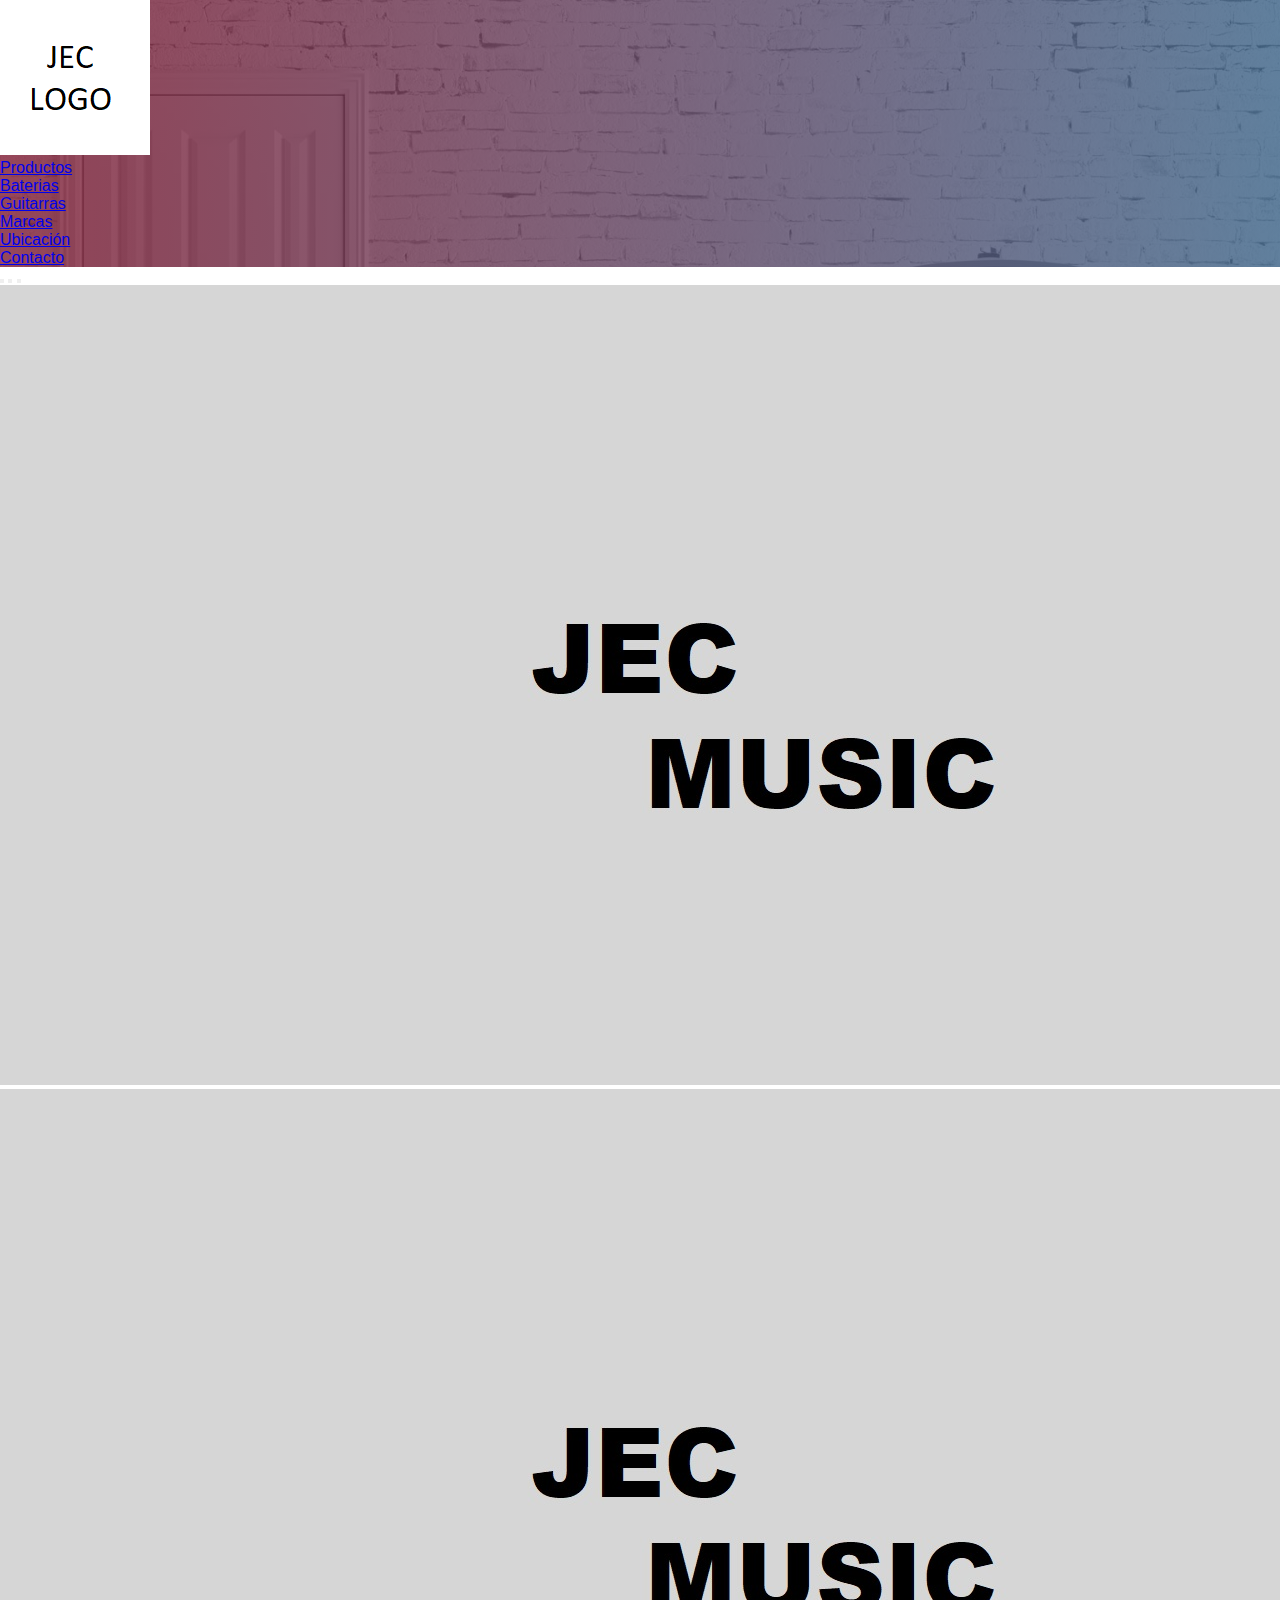
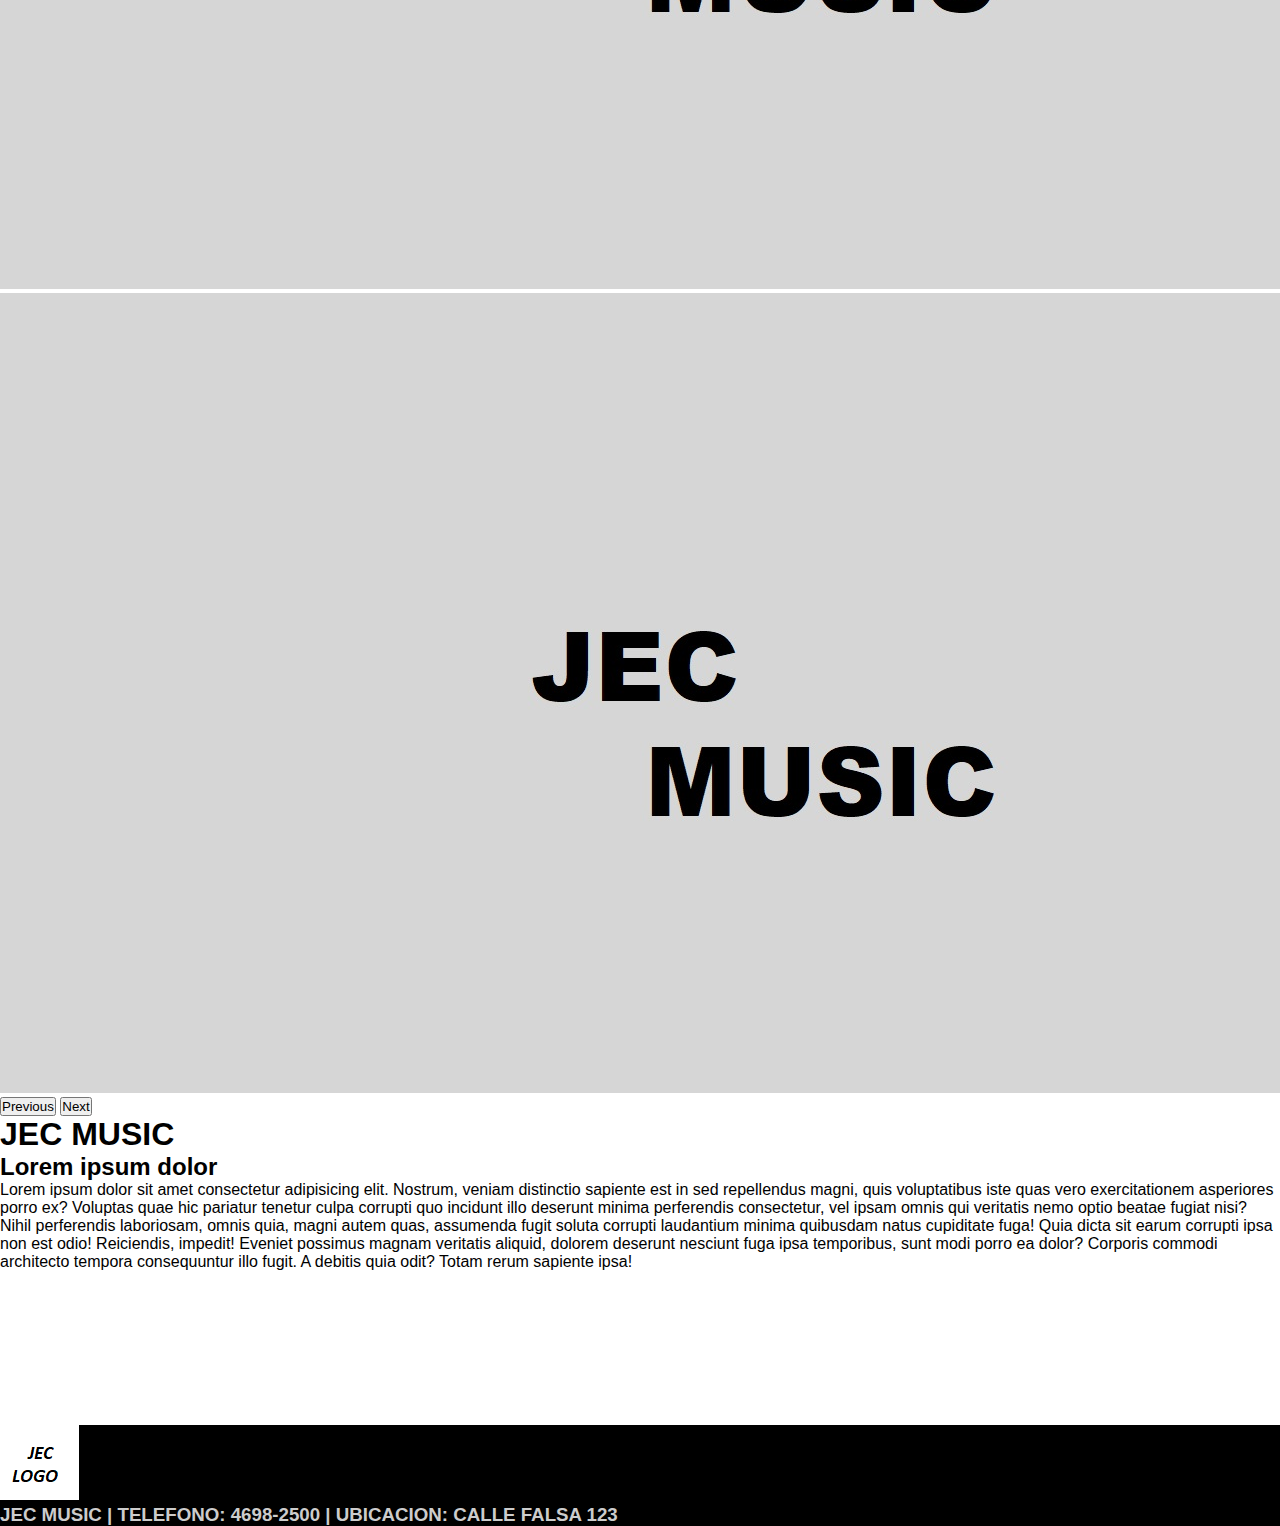
<file: index.html>
<!DOCTYPE html>
<html lang="es">
<head>
	<meta name="description" content="Instrumentos musicales para musicos, bandas, conciertos, escuelas y mas.">
   	<meta name="keywords"  content="INSTRUMENTOS MUSICALES, MUSICA, BATERIAS,GUITARRAS, TECLADOS, MUSICA">
	<meta charset="UTF-8">
	<meta name="viewport" content="width=device-width, initial-scale=1.0">
	<link rel="shortcut icon" href="assets/img/favicon-32x32.png">
	<title>Jec Music | Instrumentos Musicales</title>
	<!-- link google fonts -->
	<link rel="preconnect" href="https://fonts.googleapis.com">
	<link rel="preconnect" href="https://fonts.gstatic.com" crossorigin>
	<link href="https://fonts.googleapis.com/css2?family=Josefin+Sans:wght@100;200;500;600;700&display=swap" rel="stylesheet">
	<!-- linkear nuestro css -->
	<link rel="stylesheet" href="css/style.css">
	<link href="https://cdn.jsdelivr.net/npm/bootstrap@5.1.3/dist/css/bootstrap.min.css" rel="stylesheet" integrity="sha384-1BmE4kWBq78iYhFldvKuhfTAU6auU8tT94WrHftjDbrCEXSU1oBoqyl2QvZ6jIW3" crossorigin="anonymous">
</head>
<body>
	<div class="containers">
		<header>
			<a class="logo" href="index.html"><img src="assets/img/logo.png" alt="logo de jec music"></a>
			<nav>
				<ul class="nav nav-pills">
					<li class="nav-item"><a class="nav-link dropdown-toggle" data-bs-toggle="dropdown" role="button" aria-expanded="false" href="pages/productos.html">Productos</a>
						<ul class="dropdown-menu bg-dark bs-gray-600">
							<li><a class="dropdown-item " href="pages/productos.html">Baterias</a></li>
							<li><a class="dropdown-item" href="pages/productos.html">Guitarras</a></li>
						</ul>
					</li>
					<li class="nav-item"><a href="pages/marcas.html">Marcas</a></li>
					<li class="nav-item"><a href="pages/ubicacion.html">Ubicación</a></li>
					<li class="nav-item"><a href="pages/contacto.html">Contacto</a></li>
				</ul>
			</nav>
		</header>
		
		<section>
			<div id="carouselExampleIndicators" class="carousel slide" data-bs-ride="carousel">
				<div class="carousel-indicators">
				  <button type="button" data-bs-target="#carouselExampleIndicators" data-bs-slide-to="0" class="active" aria-current="true" aria-label="Slide 1"></button>
				  <button type="button" data-bs-target="#carouselExampleIndicators" data-bs-slide-to="1" aria-label="Slide 2"></button>
				  <button type="button" data-bs-target="#carouselExampleIndicators" data-bs-slide-to="2" aria-label="Slide 3"></button>
				</div>
				<div class="carousel-inner">
				  <div class="carousel-item active">
					<img src="assets/img/banner.jpg" class="d-block w-100" alt="banner jec music">
				  </div>
				  <div class="carousel-item">
					<img src="assets/img/banner.jpg" class="d-block w-100" alt="banner jec music 1">
				  </div>
				  <div class="carousel-item">
					<img src="assets/img/banner.jpg" class="d-block w-100" alt="banner jec music 2">
				  </div>
				</div>
				<button class="carousel-control-prev" type="button" data-bs-target="#carouselExampleIndicators" data-bs-slide="prev">
				  <span class="carousel-control-prev-icon" aria-hidden="true"></span>
				  <span class="visually-hidden">Previous</span>
				</button>
				<button class="carousel-control-next" type="button" data-bs-target="#carouselExampleIndicators" data-bs-slide="next">
				  <span class="carousel-control-next-icon" aria-hidden="true"></span>
				  <span class="visually-hidden">Next</span>
				</button>
			</div>
			<h1>JEC MUSIC</h1>
				<div class="noticia"> 
					<article>
						<h2>Lorem ipsum dolor</h2>
						<p>Lorem ipsum dolor sit amet consectetur adipisicing elit. Nostrum, veniam distinctio sapiente est in sed repellendus magni, quis voluptatibus iste quas vero exercitationem asperiores porro ex? Voluptas quae hic pariatur tenetur culpa corrupti quo incidunt illo deserunt minima perferendis consectetur, vel ipsam omnis qui veritatis nemo optio beatae fugiat nisi? Nihil perferendis laboriosam, omnis quia, magni autem quas, assumenda fugit soluta corrupti laudantium minima quibusdam natus cupiditate fuga! Quia dicta sit earum corrupti ipsa non est odio! Reiciendis, impedit! Eveniet possimus magnam veritatis aliquid, dolorem deserunt nesciunt fuga ipsa temporibus, sunt modi porro ea dolor? Corporis commodi architecto tempora consequuntur illo fugit. A debitis quia odit? Totam rerum sapiente ipsa!</p>
						
					</article>
					<div class="video-responsive">
						<iframe class="video" width="100%" height="100%" src="https://www.youtube.com/embed/on8ZJSVYusw" title="YouTube video player" frameborder="0" allow="accelerometer; autoplay; clipboard-write; encrypted-media; gyroscope; picture-in-picture" allowfullscreen></iframe>
					</div>
				</div>
		</section> 
		<footer>
			<div class="logo-footer">
				<img src="assets/img/logofooter.png" alt="logo de jec music">
			</div>
			<div class="ley-footer">
				<h3>JEC MUSIC | TELEFONO: 4698-2500 | UBICACION: CALLE FALSA 123</h3>
			</div>
		</footer>
	</div>
<script src="https://cdn.jsdelivr.net/npm/bootstrap@5.1.3/dist/js/bootstrap.bundle.min.js" integrity="sha384-ka7Sk0Gln4gmtz2MlQnikT1wXgYsOg+OMhuP+IlRH9sENBO0LRn5q+8nbTov4+1p" crossorigin="anonymous"></script>	
</body>
</html>
</file>
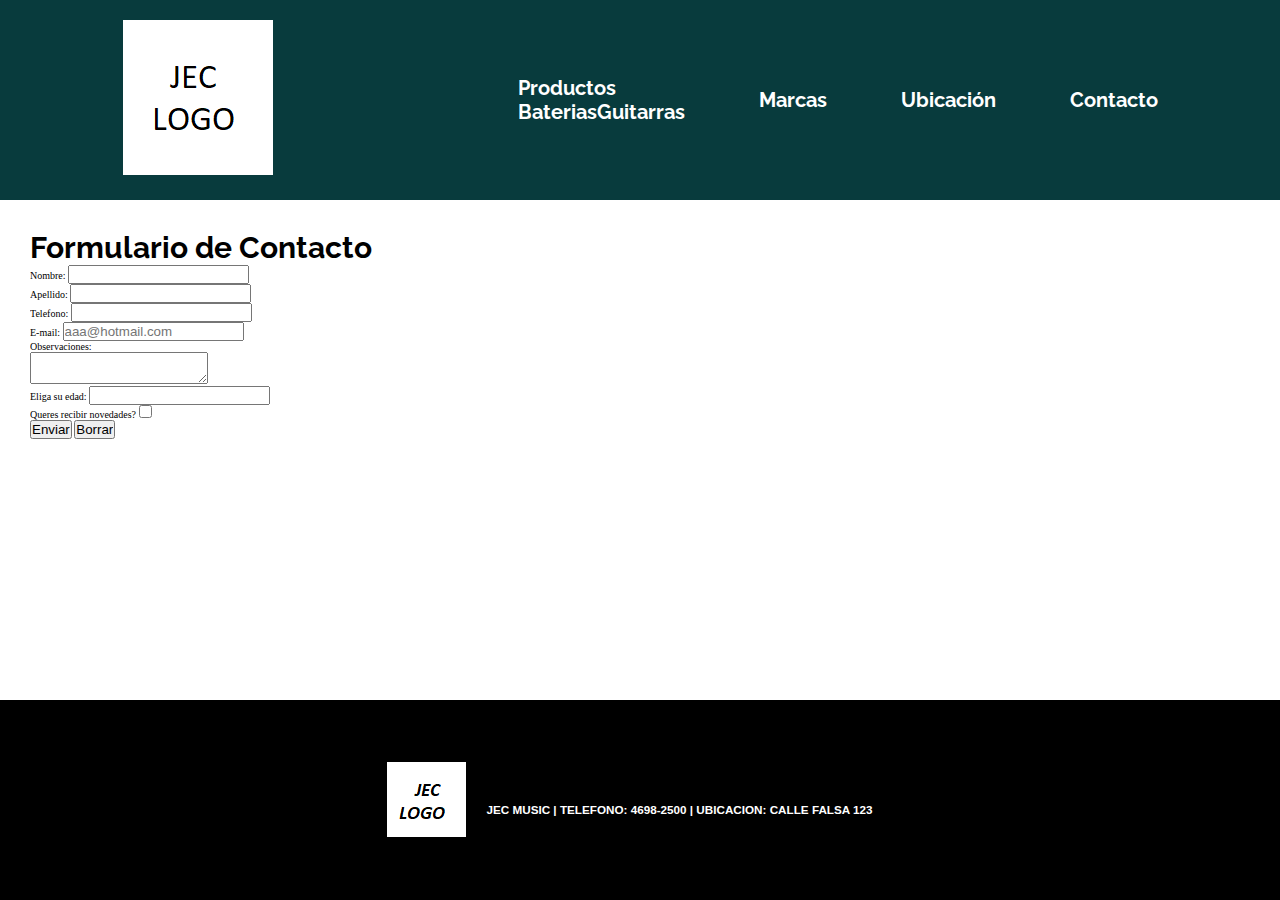
<file: pages/contacto.html>
<!DOCTYPE html>
<html lang="es">
	<head>
		<meta name="description" content="JEC MUSIC envianos tu contacto para que podamos ayudarte.">
   		<meta name="keywords"  content="INSTRUMENTOS MUSICALES, MUSICA, BATERIAS,GUITARRAS, TECLADOS, MUSICA">
		<meta charset="UTF-8">
		<meta name="viewport" content="width=device-width, initial-scale=1.0">
		<link rel="shortcut icon" href="../assets/img/favicon-32x32.png">
		<title>Jec Music | Contacto</title>
		<!-- link google fonts -->
		<link rel="preconnect" href="https://fonts.googleapis.com">
		<link rel="preconnect" href="https://fonts.gstatic.com" crossorigin>
		<link href="https://fonts.googleapis.com/css2?family=Josefin+Sans:wght@100;200;500;600;700&display=swap" rel="stylesheet">
		<!-- linkear nuestro css -->
		<link rel="stylesheet" href="../css/estilo.css">
		<link href="https://cdn.jsdelivr.net/npm/bootstrap@5.1.3/dist/css/bootstrap.min.css" rel="stylesheet" integrity="sha384-1BmE4kWBq78iYhFldvKuhfTAU6auU8tT94WrHftjDbrCEXSU1oBoqyl2QvZ6jIW3" crossorigin="anonymous">
	</head>
<body>
	<div class="containers">
		<header>
			<a class="logo" href="../index.html"><img src="../assets/img/logo.png" alt="logo de jec music"></a>
			<nav>
				<ul class="nav nav-pills">
					<li class="nav-item"><a class="nav-link dropdown-toggle" data-bs-toggle="dropdown" role="button" aria-expanded="false"href="productos.html">Productos</a>
						<ul class="dropdown-menu bg-dark bs-gray-600">
							<li><a class="dropdown-item " href="productos.html">Baterias</a></li>
							<li><a class="dropdown-item" href="productos.html">Guitarras</a></li>
						</ul>
					</li>
					<li class="nav-item"><a href="marcas.html">Marcas</a></li>
					<li class="nav-item"><a href="ubicacion.html">Ubicación</a></li>
					<li class="nav-item"><a href="contacto.html">Contacto</a></li>
				</ul>
			</nav>
		</header>
	<!-- cierre de fila logo + nav -->
	<!-- fila de información de mi sitio -->
	<section>
		<article>
			<h2>Formulario de Contacto</h2>
			<form action="#">
				<label for="Nombre">Nombre:
					<input type="text" name="Nombre"><br>
				</label>
				<label for="Apellido">Apellido:
					<input type="text" name="Apellido"><br>
				</label>
				<label for="Telefono">Telefono:
					<input type="text" name="Telefono"><br>
				</label>
				<label for="email">E-mail:
					<input type="email" placeholder="aaa@hotmail.com" name="email"><br>
				</label>
				<label for="Observaciones"> Observaciones:<br>
					<textarea></textarea>
				</label> <br>
				<label for="edad">Eliga su edad:
				<input type="number" name="edad"><br>
				</label>
				<div>Queres recibir novedades?
				<input type="checkbox" name="acepta" value="1"></div>
				<input type="submit" value="Enviar">
				<input type="reset" value="Borrar">
			</form>
		</article>
	</section>
	
	<!-- inicio de footer --> 
	<footer>
		<div class="logo-footer">
			<img src="../assets/img/logofooter.png" alt="logo de jec music">
		</div>
		<div class="ley-footer">
			<h3>JEC MUSIC | TELEFONO: 4698-2500 | UBICACION: CALLE FALSA 123</h3>
		</div>
	</footer>
</div>
<script src="https://cdn.jsdelivr.net/npm/bootstrap@5.1.3/dist/js/bootstrap.bundle.min.js" integrity="sha384-ka7Sk0Gln4gmtz2MlQnikT1wXgYsOg+OMhuP+IlRH9sENBO0LRn5q+8nbTov4+1p" crossorigin="anonymous"></script>	
</body>
</html>
</file>
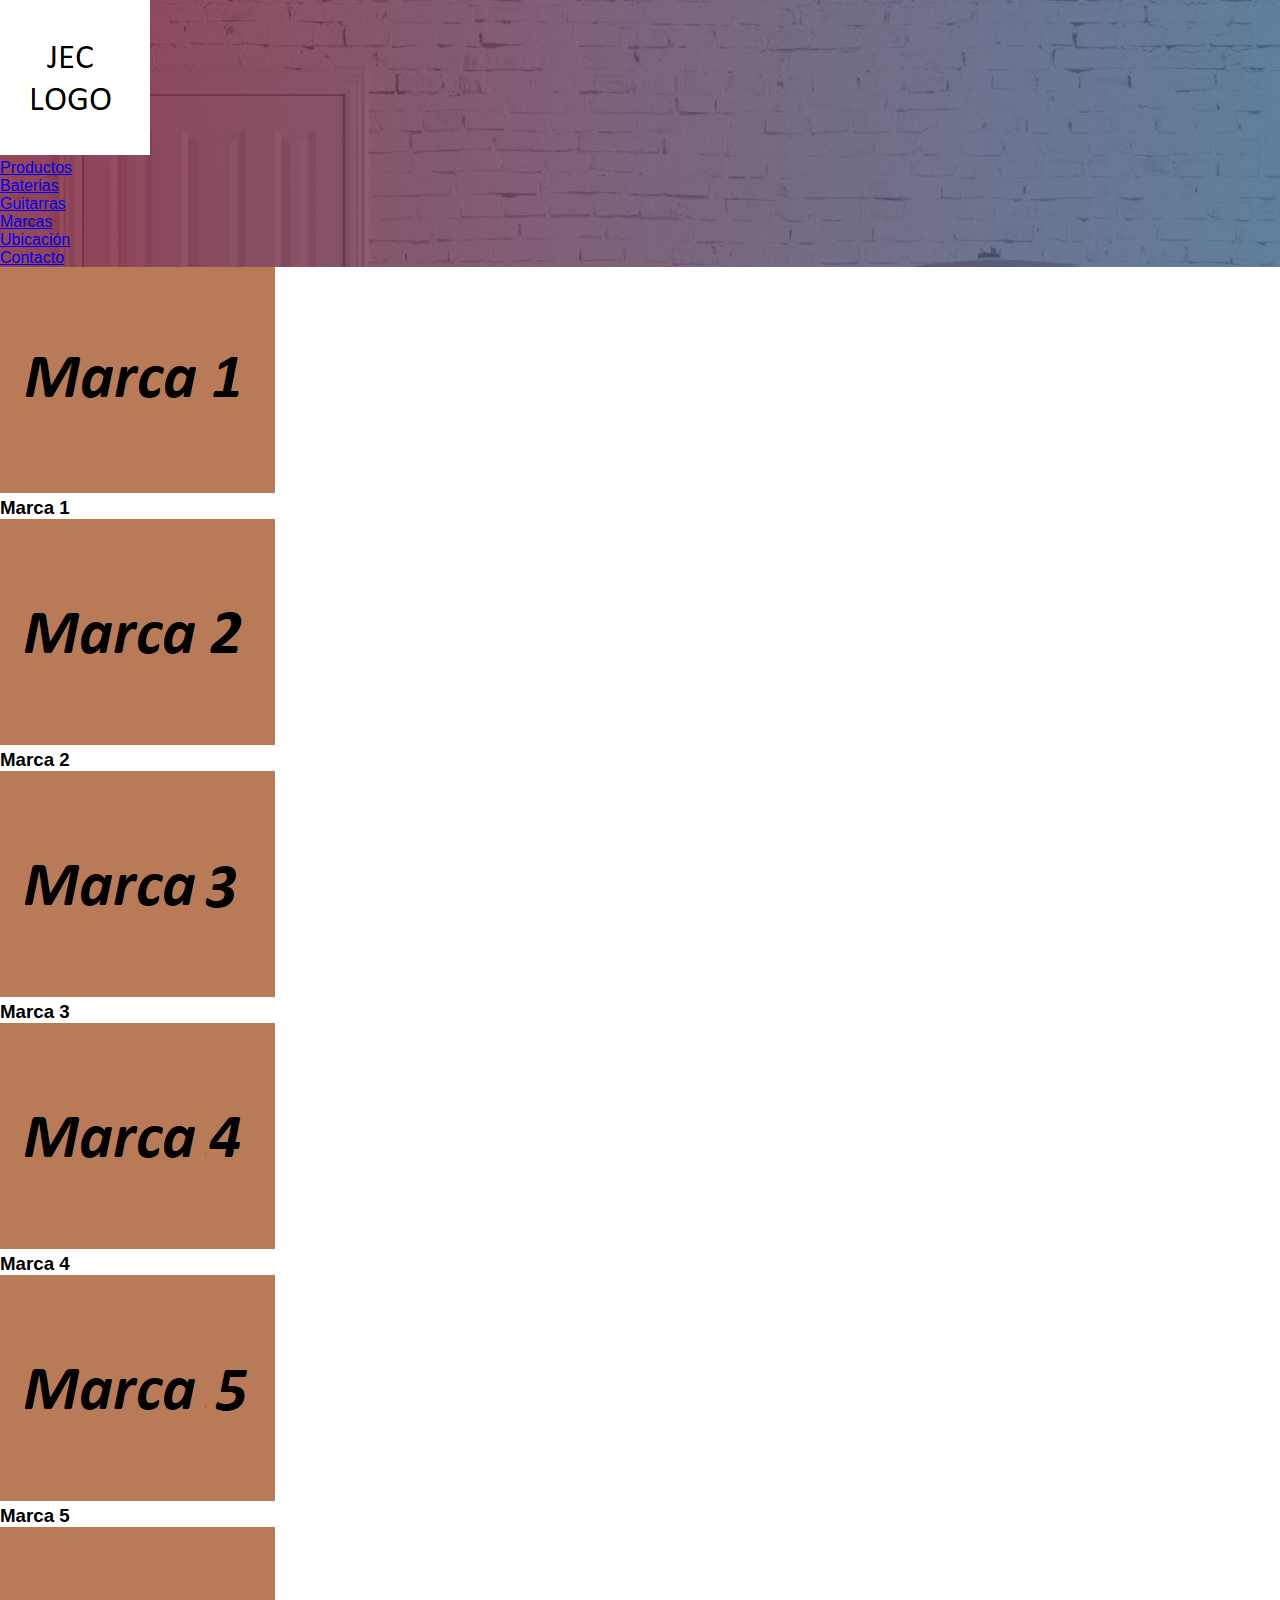
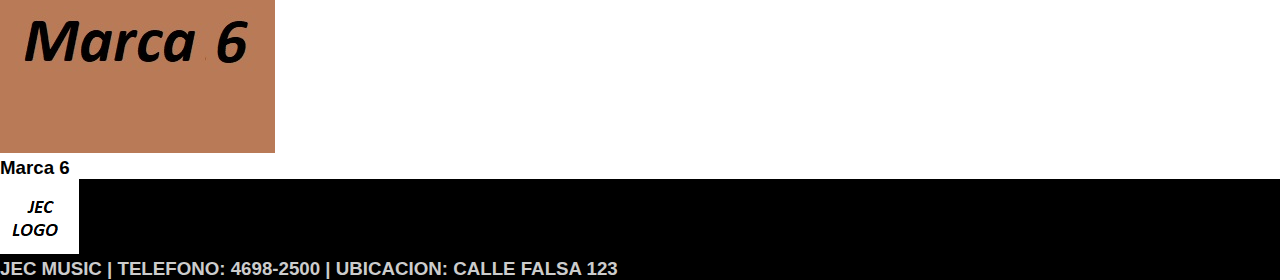
<file: pages/marcas.html>
<!DOCTYPE html>
<html lang="es">
	<head>
		<meta name="description" content="JEC MUSIC, estas son las marcas con las cuales trabajamos.">
   		<meta name="keywords"  content="INSTRUMENTOS MUSICALES, MUSICA, BATERIAS,GUITARRAS, TECLADOS, MUSICA">
		<meta charset="UTF-8">
		<meta name="viewport" content="width=device-width, initial-scale=1.0">
		<link rel="shortcut icon" href="../assets/img/favicon-32x32.png">
		<title>Jec Music | Marcas de Instrumentos</title>
		<!-- link google fonts -->
		<link rel="preconnect" href="https://fonts.googleapis.com">
		<link rel="preconnect" href="https://fonts.gstatic.com" crossorigin>
		<link href="https://fonts.googleapis.com/css2?family=Josefin+Sans:wght@100;200;500;600;700&display=swap" rel="stylesheet">
		<!-- linkear nuestro css -->
		<link rel="stylesheet" href="../css/style.css">
		<link href="https://cdn.jsdelivr.net/npm/bootstrap@5.1.3/dist/css/bootstrap.min.css" rel="stylesheet" integrity="sha384-1BmE4kWBq78iYhFldvKuhfTAU6auU8tT94WrHftjDbrCEXSU1oBoqyl2QvZ6jIW3" crossorigin="anonymous">
	</head>
	<body>
		<div class="containers">
			<header>
				<a class="logo" href="../index.html"><img src="../assets/img/logo.png" alt="logo de jec music"></a>
				<nav>
					<ul class="nav nav-pills">
						<li class="nav-item"><a class="nav-link dropdown-toggle" data-bs-toggle="dropdown" role="button" aria-expanded="false"href="productos.html">Productos</a>
							<ul class="dropdown-menu bg-dark bs-gray-600">
								<li><a class="dropdown-item " href="productos.html">Baterias</a></li>
								<li><a class="dropdown-item" href="productos.html">Guitarras</a></li>
							</ul>
						</li>
						<li class="nav-item"><a href="marcas.html">Marcas</a></li>
						<li class="nav-item"><a href="ubicacion.html">Ubicación</a></li>
						<li class="nav-item"><a href="contacto.html">Contacto</a></li>
					</ul>
				</nav>
			</header>

			<div class="container">
				<div class="row justify-content-center">
				<div class="col-md">
					<img src="../assets/img/marca-1.jpg" class="responsive" alt="marca 1 jec music">
					<h3 class="marca-f1 marcas-principal">Marca 1</h3>
				</div>
				<div class="col-md">
					<img src="../assets/img/marca-2.jpg" alt="marca 2 jec music">
					<h3 class="marca-f1 marcas-principal">Marca 2</h3>
				</div>
				<div class="col-md">
					<img src="../assets/img/marca-3.jpg" alt="marca 3 jec music">
					<h3 class="marca-f1 marcas-principal">Marca 3</h3>
				</div>
				</div>
			
				
				<div class="row align-items-start">
					<div class="col-md">
						<img src="../assets/img/marca-4.jpg" alt="marca 4 jec music">
						<h3 class="marca-f2 marcas-secundaria">Marca 4</h3>
					</div>
					<div class="col-md">
						<img src="../assets/img/marca-5.jpg" alt="marca 5 jec music">
						<h3 class="marca-f2 marcas-secundaria">Marca 5</h3>
					</div>
					<div class="col-md">
						<img src="../assets/img/marca-6.jpg" alt="marca 6 jec music">
						<h3 class="marca-f2 marcas-secundaria">Marca 6</h3>
					</div>
				</div>
			</div>

			<!-- inicio de footer --> 
			<footer>
				<div class="logo-footer">
					<img src="../assets/img/logofooter.png" alt="logo de jec music">
				</div>
				<div class="ley-footer">
					<h3>JEC MUSIC | TELEFONO: 4698-2500 | UBICACION: CALLE FALSA 123</h3>
				</div>
			</footer>
		</div>
		<script src="https://cdn.jsdelivr.net/npm/bootstrap@5.1.3/dist/js/bootstrap.bundle.min.js" integrity="sha384-ka7Sk0Gln4gmtz2MlQnikT1wXgYsOg+OMhuP+IlRH9sENBO0LRn5q+8nbTov4+1p" crossorigin="anonymous"></script>	
	</body>
</html>
</file>
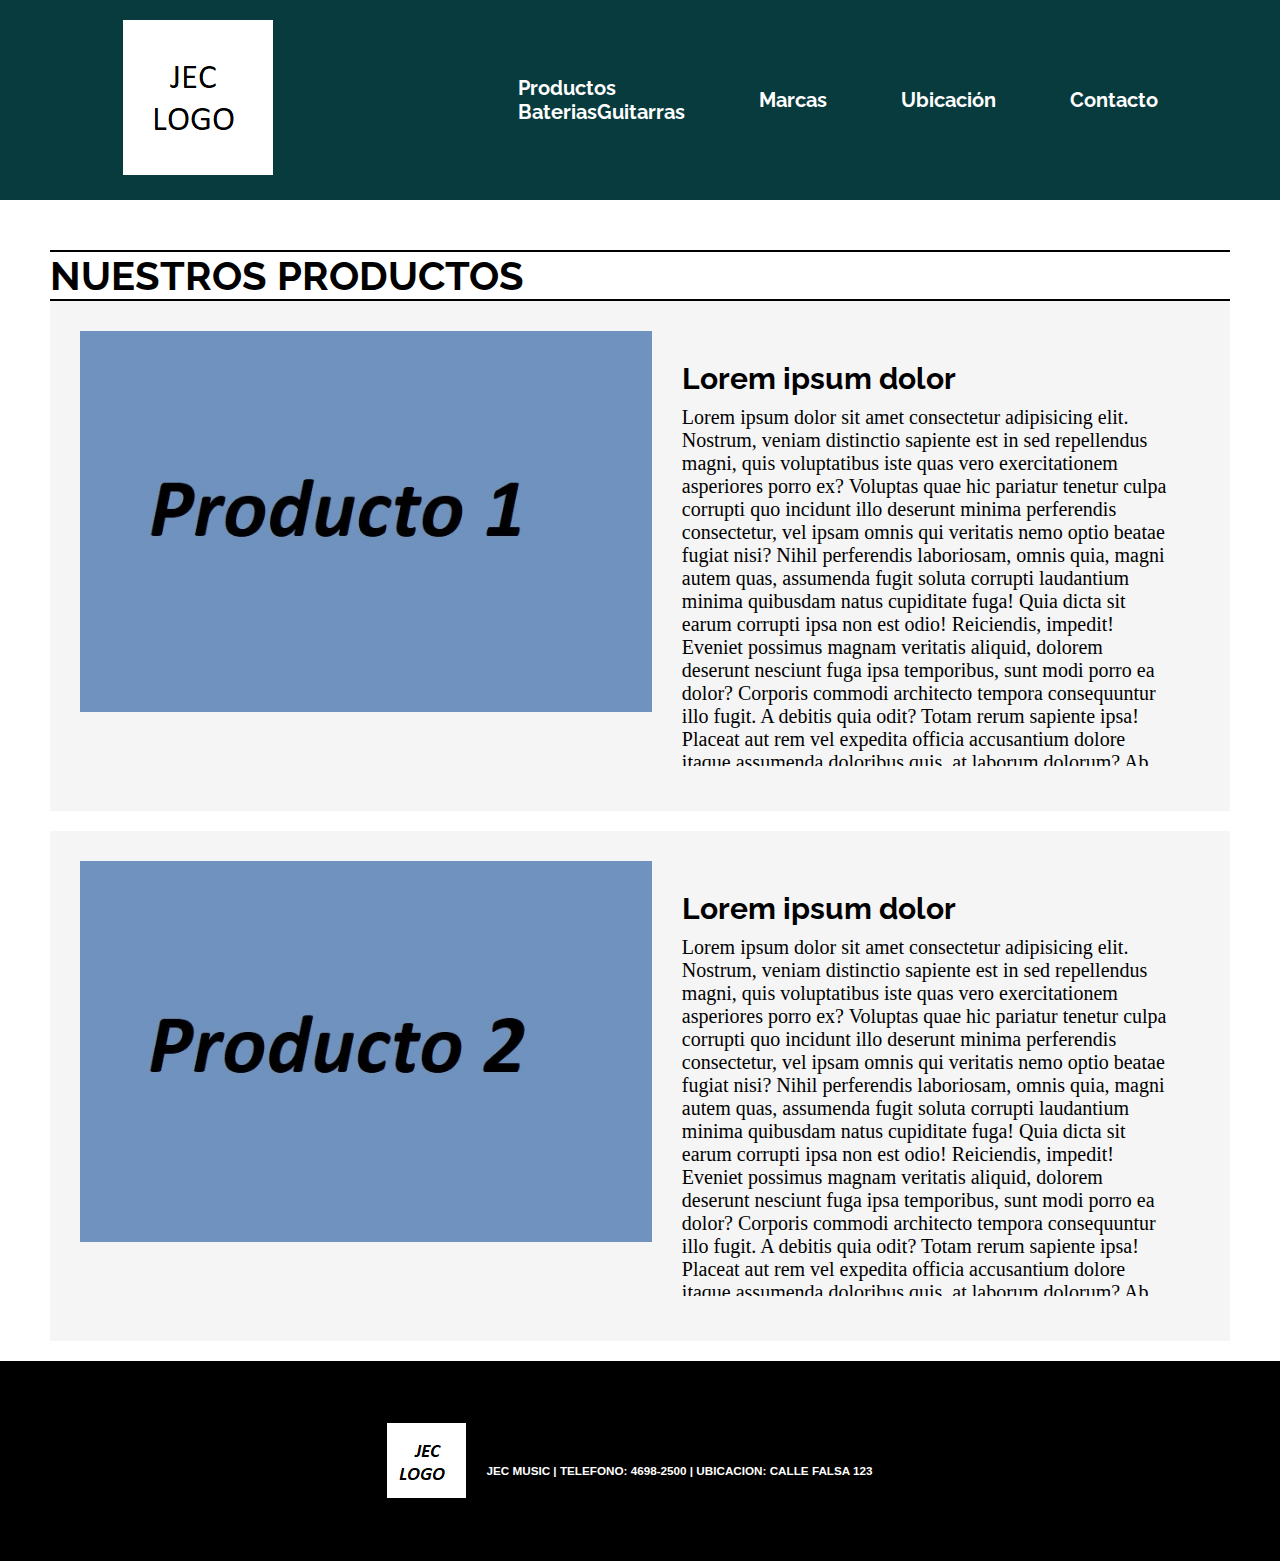
<file: pages/productos.html>
<!DOCTYPE html>
<html lang="es">
	<head>
		<meta name="description" content="JEC MUSIC, nuestros productos, encontra todo lo que buscas.">
   		<meta name="keywords"  content="INSTRUMENTOS MUSICALES, MUSICA, BATERIAS,GUITARRAS, TECLADOS, MUSICA">
		<meta charset="UTF-8">
		<meta name="viewport" content="width=device-width, initial-scale=1.0">
		<link rel="shortcut icon" href="assets/img/favicon-32x32.png">
		<title>Jec Music | Nuestros Productos</title>
		<!-- link google fonts -->
		<link rel="preconnect" href="https://fonts.googleapis.com">
		<link rel="preconnect" href="https://fonts.gstatic.com" crossorigin>
		<link href="https://fonts.googleapis.com/css2?family=Josefin+Sans:wght@100;200;500;600;700&display=swap" rel="stylesheet">
		<!-- linkear nuestro css -->
		<link rel="stylesheet" href="../css/estilo.css">
		<link href="https://cdn.jsdelivr.net/npm/bootstrap@5.1.3/dist/css/bootstrap.min.css" rel="stylesheet" integrity="sha384-1BmE4kWBq78iYhFldvKuhfTAU6auU8tT94WrHftjDbrCEXSU1oBoqyl2QvZ6jIW3" crossorigin="anonymous">
	</head>
<body>
	<div class="containers">
		<header>
			<a class="logo" href="../index.html"><img src="../assets/img/logo.png" alt="logo de jec music"></a>
			<nav>
				<ul class="nav nav-pills">
					<li class="nav-item"><a class="nav-link dropdown-toggle" data-bs-toggle="dropdown" role="button" aria-expanded="false"href="productos.html">Productos</a>
						<ul class="dropdown-menu bg-dark bs-gray-600">
							<li><a class="dropdown-item " href="productos.html">Baterias</a></li>
							<li><a class="dropdown-item" href="productos.html">Guitarras</a></li>
						</ul>
					</li>
					<li class="nav-item"><a href="marcas.html">Marcas</a></li>
					<li class="nav-item"><a href="ubicacion.html">Ubicación</a></li>
					<li class="nav-item"><a href="contacto.html">Contacto</a></li>
				</ul>
			</nav>
		</header>
		<section class="mt-5"> 
			<h1>NUESTROS PRODUCTOS</h1>
			<div class="productos">
				<div class="imagen-responsive">
					<img src="../assets/img/product-1.jpg" alt="producto 1 jec music">
				</div>
				<article>
					<h2>Lorem ipsum dolor</h2>
					<p>Lorem ipsum dolor sit amet consectetur adipisicing elit. Nostrum, veniam distinctio sapiente est in sed repellendus magni, quis voluptatibus iste quas vero exercitationem asperiores porro ex? Voluptas quae hic pariatur tenetur culpa corrupti quo incidunt illo deserunt minima perferendis consectetur, vel ipsam omnis qui veritatis nemo optio beatae fugiat nisi? Nihil perferendis laboriosam, omnis quia, magni autem quas, assumenda fugit soluta corrupti laudantium minima quibusdam natus cupiditate fuga! Quia dicta sit earum corrupti ipsa non est odio! Reiciendis, impedit! Eveniet possimus magnam veritatis aliquid, dolorem deserunt nesciunt fuga ipsa temporibus, sunt modi porro ea dolor? Corporis commodi architecto tempora consequuntur illo fugit. A debitis quia odit? Totam rerum sapiente ipsa! Placeat aut rem vel expedita officia accusantium dolore itaque assumenda doloribus quis, at laborum dolorum? Ab libero illo alias aut nisi deleniti odio. Maiores tenetur quos nihil saepe sed architecto minima eaque incidunt quia adipisci dolorem quidem est deserunt eligendi, consectetur labore, neque aut, minus voluptatem. Omnis ad soluta odio perspiciatis nesciunt vero fuga dicta iure voluptatem, neque aperiam minima sed adipisci quaerat aliquam dolorem nisi repudiandae ea animi maxime repellat temporibus amet, officiis deleniti. Dolores aspernatur perspiciatis neque, obcaecati pariatur rem repudiandae? Culpa accusamus, iusto adipisci dicta nobis vel.</p>
				</article>
			</div>
			<div class="productos">
				<div class="imagen-responsive">
				<img src="../assets/img/product-2.jpg" alt="producto 1 jec music">
				</div>
				<article>
					<h2>Lorem ipsum dolor</h2>
					<p>Lorem ipsum dolor sit amet consectetur adipisicing elit. Nostrum, veniam distinctio sapiente est in sed repellendus magni, quis voluptatibus iste quas vero exercitationem asperiores porro ex? Voluptas quae hic pariatur tenetur culpa corrupti quo incidunt illo deserunt minima perferendis consectetur, vel ipsam omnis qui veritatis nemo optio beatae fugiat nisi? Nihil perferendis laboriosam, omnis quia, magni autem quas, assumenda fugit soluta corrupti laudantium minima quibusdam natus cupiditate fuga! Quia dicta sit earum corrupti ipsa non est odio! Reiciendis, impedit! Eveniet possimus magnam veritatis aliquid, dolorem deserunt nesciunt fuga ipsa temporibus, sunt modi porro ea dolor? Corporis commodi architecto tempora consequuntur illo fugit. A debitis quia odit? Totam rerum sapiente ipsa! Placeat aut rem vel expedita officia accusantium dolore itaque assumenda doloribus quis, at laborum dolorum? Ab libero illo alias aut nisi deleniti odio. Maiores tenetur quos nihil saepe sed architecto minima eaque incidunt quia adipisci dolorem quidem est deserunt eligendi, consectetur labore, neque aut, minus voluptatem. Omnis ad soluta odio perspiciatis nesciunt vero fuga dicta iure voluptatem, neque aperiam minima sed adipisci quaerat aliquam dolorem nisi repudiandae ea animi maxime repellat temporibus amet, officiis deleniti. Dolores aspernatur perspiciatis neque, obcaecati pariatur rem repudiandae? Culpa accusamus, iusto adipisci dicta nobis vel.</p>
				</article>
				
			</div>
		</section>
		<footer>
			<div class="logo-footer">
				<img src="../assets/img/logofooter.png" alt="logo de jec music">
			</div>
			<div class="ley-footer">
				<h3>JEC MUSIC | TELEFONO: 4698-2500 | UBICACION: CALLE FALSA 123</h3>
			</div>
		</footer>
	</div>
<script src="https://cdn.jsdelivr.net/npm/bootstrap@5.1.3/dist/js/bootstrap.bundle.min.js" integrity="sha384-ka7Sk0Gln4gmtz2MlQnikT1wXgYsOg+OMhuP+IlRH9sENBO0LRn5q+8nbTov4+1p" crossorigin="anonymous"></script>	
</body>
</html>
</file>
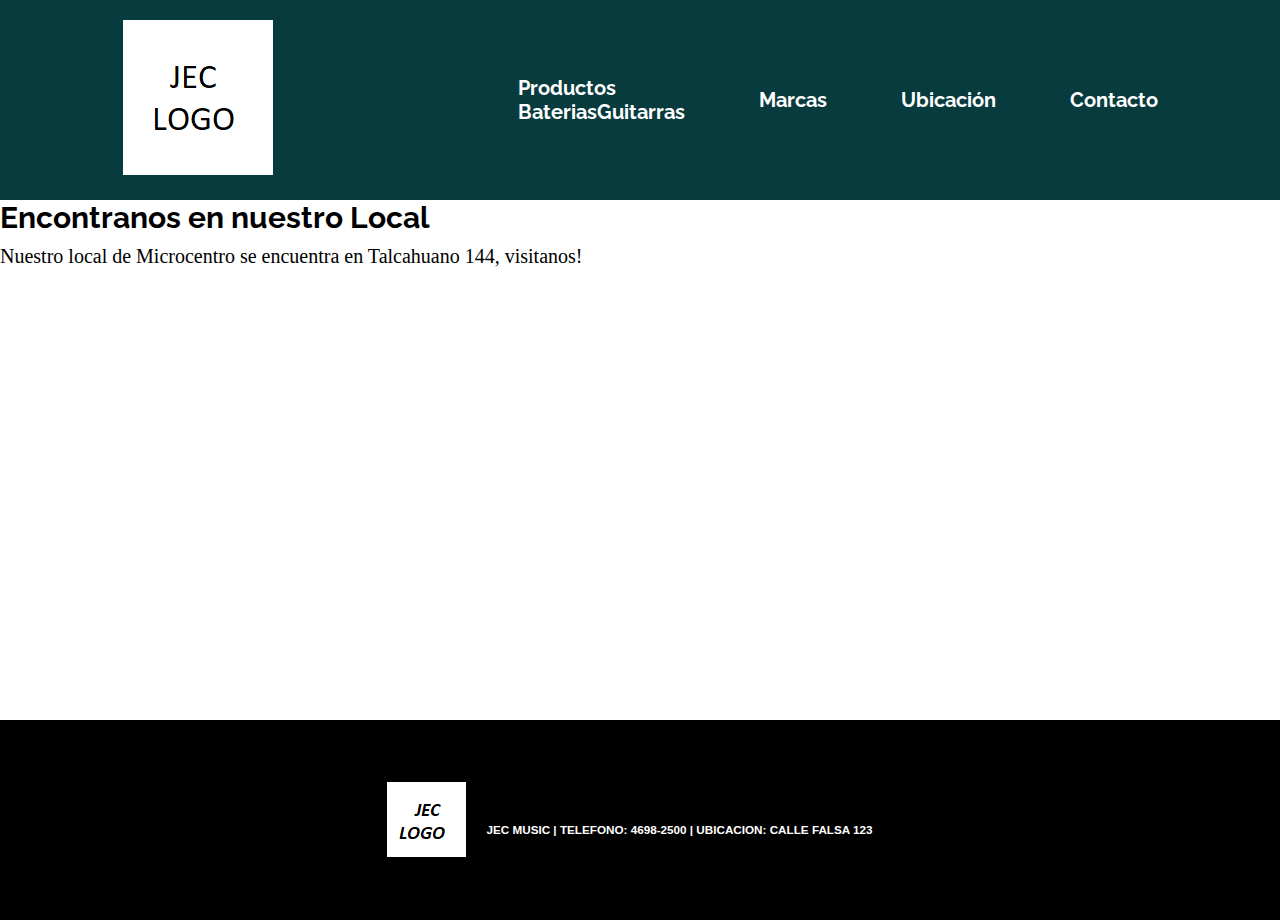
<file: pages/ubicacion.html>
<!DOCTYPE html>
<html lang="es">
	<head>
		<meta name="description" content="JEC MUSIC, aca encontraras nuestra ubicacion.">
   		<meta name="keywords"  content="INSTRUMENTOS MUSICALES, MUSICA, BATERIAS,GUITARRAS, TECLADOS, MUSICA">
		<meta charset="UTF-8">
		<meta name="viewport" content="width=device-width, initial-scale=1.0">
		<link rel="shortcut icon" href="../assets/img/favicon-32x32.png">
		<title>Jec Music | Nuestra Ubicacion</title>
		<!-- link google fonts -->
		<link rel="preconnect" href="https://fonts.googleapis.com">
		<link rel="preconnect" href="https://fonts.gstatic.com" crossorigin>
		<link href="https://fonts.googleapis.com/css2?family=Josefin+Sans:wght@100;200;500;600;700&display=swap" rel="stylesheet">
		<!-- linkear nuestro css -->
		<link rel="stylesheet" href="../css/estilo.css">
		<link href="https://cdn.jsdelivr.net/npm/bootstrap@5.1.3/dist/css/bootstrap.min.css" rel="stylesheet" integrity="sha384-1BmE4kWBq78iYhFldvKuhfTAU6auU8tT94WrHftjDbrCEXSU1oBoqyl2QvZ6jIW3" crossorigin="anonymous">
	</head>
<body>
	<div class="containers">
		<header>
			<a class="logo" href="../index.html"><img src="../assets/img/logo.png" alt="logo de jec music"></a>
			<nav>
				<ul class="nav nav-pills">
					<li class="nav-item"><a class="nav-link dropdown-toggle" data-bs-toggle="dropdown" role="button" aria-expanded="false"href="productos.html">Productos</a>
						<ul class="dropdown-menu bg-dark bs-gray-600">
							<li><a class="dropdown-item " href="productos.html">Baterias</a></li>
							<li><a class="dropdown-item" href="productos.html">Guitarras</a></li>
						</ul>
					</li>
					<li class="nav-item"><a href="marcas.html">Marcas</a></li>
					<li class="nav-item"><a href="ubicacion.html">Ubicación</a></li>
					<li class="nav-item"><a href="contacto.html">Contacto</a></li>
				</ul>
			</nav>
		</header>
	<!-- cierre de fila logo + nav -->
	<!-- fila de información de mi sitio -->
	<div class="Maps">
		<h2>Encontranos en nuestro Local</h2>
		<p>Nuestro local de Microcentro se encuentra en Talcahuano 144, visitanos! </p>
		<iframe src="https://www.google.com/maps/embed?pb=!1m18!1m12!1m3!1d820.972951251516!2d-58.3853142944499!3d-34.60689732630158!2m3!1f0!2f0!3f0!3m2!1i1024!2i768!4f13.1!3m3!1m2!1s0x95bccac5165640e1%3A0x8701e0ce5465f27!2sTalcahuano%20144%2C%20C1013%20AAD%2C%20Buenos%20Aires!5e0!3m2!1ses-419!2sar!4v1638242531936!5m2!1ses-419!2sar" width="600" height="450" style="border:0;" allowfullscreen="" loading="lazy"></iframe>
	</div>
	
	<!-- inicio de footer --> 
	<footer>
		<div class="logo-footer">
			<img src="../assets/img/logofooter.png" alt="logo de jec music">
		</div>
		<div class="ley-footer">
			<h3>JEC MUSIC | TELEFONO: 4698-2500 | UBICACION: CALLE FALSA 123</h3>
		</div>
	</footer>
</div>
<script src="https://cdn.jsdelivr.net/npm/bootstrap@5.1.3/dist/js/bootstrap.bundle.min.js" integrity="sha384-ka7Sk0Gln4gmtz2MlQnikT1wXgYsOg+OMhuP+IlRH9sENBO0LRn5q+8nbTov4+1p" crossorigin="anonymous"></script>	
</body>
</html>
</file>
<file: css/estilo.css>
*{
	margin: 0;
	padding: 0;
}

body { overflow-x: hidden;}
html { font-size: 62.5%;}


@font-face {
	font-family: 'Raleway-Bold';
	src: url('../assets/font/Raleway-Bold.ttf');
}

@font-face {
		font-family: 'Amstagram';
		src: url('../assets/font/Amstagram.ttf');
}

/*responsive*/
.container {
	padding: 30px !important;
}
.containers {
    display: grid;
    height: 100vh;
    grid-template-areas:
        "header header header header"
        "info info info info"
        "footer footer footer footer ";
        grid-template-rows: 200px auto 200px;
}
header {

    grid-area: header;
    background-color: rgb(8, 59, 61);
	display:flex;
	flex-direction: row;
	align-items: center;
	justify-content: space-around;
	position: sticky;
	top: 0;
	z-index: 2;
}

section {
    grid-area: info;
    background-color: rgb(255, 255, 255);
	display: flex;
	flex-direction: column;

}
footer {
    grid-area: footer;
    background-color: rgb(0, 0, 0);
	padding-left: 10px;
	padding-right: 10px;
	display: flex;
	flex-direction: row;
	align-items: center;
	justify-content: center


}

/* fin responsive*/

p{
	font-size: 2rem;
	padding-top: 10px;
}

a{
	color: white !important;
	text-decoration: none !important;
	font-size: 2rem;
}

.menu_bar {
	display: none;
}

nav{
	width: 50%;
}
nav ul{
	list-style-type: none;
	display:flex;
	flex-direction: row;
	justify-content: space-between;
	align-items: center;
}

li{
	font-family: 'Raleway-Bold';
}
.imagen-responsive {
	max-width: 100%;
	margin: 0 auto;
}

img {
	width: 100%;
	height: auto;
}

.noticia {
	border-top: solid 2px rgba(31, 127, 151, 0.658);
	height: 500px;
	display: flex;
	background-color: rgb(245, 245, 245);
	flex-direction: row-reverse;
	padding: 1%;
	background-image: linear-gradient(to top, rgb(0, 0, 0) ,rgba(255, 255, 255, 0), rgba(255, 255, 255, 0));

}
article {
	width: 50%;
	margin: 30px;
	overflow: auto;
}

h1 {
	font-family: 'Raleway-Bold';
	font-size: 4rem;
	margin: 50px 50px 0 50px;
	border-top: solid 2px black ;
	border-bottom: solid 2px black ;

}

h2 {
	font-family: 'Raleway-Bold';
	font-size: 3rem;
}
h3 {
	margin-top: 5% !important;
	font-family: sans-serif;
	text-align: center;
	
}

.video-responsive {
	overflow: hidden;
	width: 50%;
	height: auto;
	margin: 30px;
}

.ley-footer {
	width: auto;
	margin: 20px;
	color: white;
}

.productos {
	background-color: rgb(245, 245, 245);
	height: 450px;
	display: flex;
	flex-direction: row;
	justify-content: start;
	align-items: flex-start;
	margin: 0 50px 20px 50px;
	padding: 30px;
}

.productos article {
	width: 50%;
	height: 90%;
	margin: 30PX;
	overflow: auto
}

.dropdown-item:focus, .dropdown-item:hover {

	background-color: rgba(31, 127, 151, 0.658) !important;

}

@media screen and (max-width: 768px){
	
	.noticia {
		display: flex;
		width: auto;
		height: auto;
		flex-direction: column-reverse;
		margin: 10px;
		
	}
	
	.video-responsive {
		overflow: hidden;
		width: 90%;
		height: 400px;
		margin: 30px;
	}

	article {
		width: 90%;
		margin: 30px;
		overflow: auto;
	}

	.productos {
		background-color: rgb(245, 245, 245);
		height: auto;
		display: flex;
		flex-direction: column;
		justify-content: start;
		align-items: flex-start;
		padding: 30px;
	}
	
	.productos article {
		width: 100%;
		height: 90%;
		margin: 20px 0;
		overflow: auto
	}
}

.marca-f1{
	background-color: salmon;
}
</file>
<file: css/style.css>
/* Normalize */
*{
    margin: 0;
    padding: 0;
    box-sizing: border-box;
    list-style: none;
    font-family: 'raleway', sans-serif;
}

p{
    font-family:'Lucida Sans', 'Lucida Sans Regular', 'Lucida Grande', 'Lucida Sans Unicode', Geneva, Verdana, sans-serif
}


/* Header */

header{
    width: 100%;
    background: grey;
    background: hsla(209, 40%, 38%, 0.603);  /* fallback for old browsers */
    background: -webkit-linear-gradient(to right, hsla(345, 57%, 34%, 0.801), hsla(209, 40%, 38%, 0.801)), url(../assets/images/exploreEFNOTE.jpg);  /* Chrome 10-25, Safari 5.1-6 */
    background: linear-gradient(to right, hsla(345, 57%, 34%, 0.801), hsla(209, 40%, 38%, 0.801)), url(../assets/images/exploreEFNOTE.jpg); /* W3C, IE 10+/ Edge, Firefox 16+, Chrome 26+, Opera 12+, Safari 7+ */
    background-size: cover;
    background-attachment: fixed;
    position: sticky;
    top: 0;
    z-index: 999;
}

.top-bar {
    background: black;
    border: 0;
}

.top-bar a{
color: white;
}

#btn-menu{
    display: none;
}

header label{
    display: none;
    font-size: 42px;
    top: 20px;
    right: 50px;
    padding: 20px;
    float: right;
    color: #fff;
    position: relative;
}

header label:hover{
    cursor: pointer;
    background: rgba(255, 77, 77, 0.61);
}
.menu{
    margin: 0 auto;
    display: flex;
    align-items: center;
    height: 9.5rem;
    float: right;
    overflow: hidden;
}

.menu ul{
    margin: 0;
    list-style: none;
    padding: 0;
    display: flex;
    justify-content:flex-end;
}

.menu li:hover{
    background: rgba(255, 77, 77, 0.61);
}

.menu li a{
    display: block;
    padding: 15px 20px;
    color: #fff;
    text-decoration: none;
    font-weight: 700;
    font-size: 1.1rem;
}

.header{
    width: 100%;
    height: 80vh;
    background: hsla(209, 40%, 38%, 0.603);  /* fallback for old browsers */
    background: -webkit-linear-gradient(to right, hsla(345, 57%, 34%, 0.603), hsla(209, 40%, 38%, 0.603)), url(../assets/images/exploreEFNOTE.jpg);  /* Chrome 10-25, Safari 5.1-6 */
    background: linear-gradient(to right, hsla(345, 57%, 34%, 0.603), hsla(209, 40%, 38%, 0.603)), url(../assets/images/exploreEFNOTE.jpg); /* W3C, IE 10+/ Edge, Firefox 16+, Chrome 26+, Opera 12+, Safari 7+ */
    background-size: cover;
    background-attachment: fixed;
    position: relative;
}

.header .text-header{
    display: flex;
    width: 100%;
    height: 450px;
    align-items: center;
    justify-content: center;
    flex-direction: column;
}

.text-header h1,.text-header h3{
    color: white;
    text-shadow: 0px -2px 8px black;
    text-align: center;
}
.wave{
    position: absolute;
    bottom: 0;
    width: 100%;
    height: 150px; overflow: hidden;
    stroke: none;
    fill: rgb(255, 255, 255);
}

/* Main */

/* About */

.img-about{
    width: 100%;
    height: 40%;
}
.about-title{
    margin: 40px 0;
    padding: 20px;
    border-top: 2px solid rgb(255, 77, 77);
    border-bottom: 2px solid rgb(255, 77, 77);
}

/* Video middle */

.video-mid{
    height: 600px;
    overflow: hidden;
    position: relative;
    display: flex;
    align-items: center;
    justify-content: center;
}

.text-center{
    display: flex;

}


.text-video{
    position: absolute;
    text-align: center;
    color: rgb(250, 250, 250);
    z-index: 1;
    
}

.text-video a{
    text-decoration: none;
    color: white;
}

.video-wrap video{
    width: 1903px;
    height: 1070.44px;
    top: -248.219px;
}

.text-video h2 , .text-video p{
    font-size: 2rem;
}

.video-overlay{
    position: absolute;
    width: 100%;
    height: 100%;
    top: 0;
    left: 0;
    background: transparent url(../assets/images/grid.png) repeat;
    background-color: rgba(0,0,0,0.2);
    backface-visibility:hidden;
}

/* Ban Middle */

.mid{
    margin: 3rem 0;
    height: 100px;
    background-color: black;
    display: inline-flex;
    align-items: center;
    justify-content: center;
    color: white;
    text-align: center;
}

.mid a{
    color: white;
}

.mid a i{
    margin-left: 1rem;
}

/* Services */

.services{
    background-color: rgb(34, 34, 34);
    color: white;
    padding: 5%;
    display: flex;
}

.services i{
    color: rgb(255, 77, 77);
    font-size: 32px;
    margin-right: 1rem;
}

/* Footer */

footer{
    background-color: black;
    color: #CCC;
}

.page-scroll{
    position: fixed;
    font-size: 40px;
    display: block;
    right: 20px !important;
    width: 40px !important;
    bottom: 20px;
    z-index: 999;
    text-align: right;
}

footer h2{
    margin-bottom: 2rem;
}

footer .adress{
    background: url('../assets/images/world-map.png') no-repeat center center;
    background-size: 100%;
    z-index: 3;
}

footer .leyenda-jec{
    display: grid;
    justify-items: center;
    width: 90%;
    margin-left: auto;
    margin-right: auto;
    border-top: 1px solid #CCC;
    padding: 1rem;
}

footer ul{
    padding: 0;
}
footer a{
    text-decoration: none;
    color: #CCC;
}

footer a i{
    margin-right: 1rem;
}
footer ul li{
    padding-bottom: 1rem;
}


/* Productos */

.text-central{
    display: flex;
    width: 100%;
    height: 200px;
    align-items: center;
    justify-content: center;
}

.text-central span{
    color: rgb(255, 77, 77);
    margin-right: 1rem;
}

.product{
    display: flex;
    flex-direction: column;
    text-align: center;
    border: 1px solid #CCC;
    margin: 1rem;
}

.product img{
    margin-bottom: 1rem;
}

.product a,.product a:hover{
    text-decoration: none;
    color: black;
}

.product:hover{
    border-color: rgb(255, 77, 77);
}

/* Marcas */

.marca{
    box-shadow: 1px 1px 2px grey;
    transition: 0.5s;
}

.marca:hover{
    box-shadow: 0px 0px 10px rgb(255, 77, 77);
}

/* Nosotros */

.img-about img{
    border-radius: 50%;
}

/* Contacto */

.contact{
    background-color: rgba(0, 0, 0, 0.76);
    color: white;
    padding: 1rem;
    border-radius: 5px;
    background: hsla(209, 40%, 38%, 0.603);  /* fallback for old browsers */
    background: -webkit-linear-gradient(to right, hsla(345, 57%, 34%, 0.801), hsla(209, 40%, 38%, 0.801));  /* Chrome 10-25, Safari 5.1-6 */
    background: linear-gradient(to right, hsla(345, 57%, 34%, 0.801), hsla(209, 40%, 38%, 0.801)); /* W3C, IE 10+/ Edge, Firefox 16+, Chrome 26+, Opera 12+, Safari 7+ */
}

.contact a{
text-decoration: none;
color: white;
}

/* General */

.top-bar a:hover,.about-title span,.icolor,.mid a:hover,footer span,footer a:hover,.contact a:hover{
    color: rgb(255, 77, 77);
}

/* Responsive */

@media screen and (max-width:800px) {

    header label{
        display: block;
    }
    
    .menu{
        display: block;
        height: auto;
        line-height: 5rem;
        position: absolute;
        background: rgba(0, 0, 0, 0.9);
        width: 100%;
        margin-left: -100%;
    }

    .menu ul{
        flex-direction: column;
    }
    .menu li{
        border-bottom: 1px solid #fff;
        text-align: center;
    }

    #btn-menu:checked ~ .menu{
        margin: 0;
    }
}
</file>
